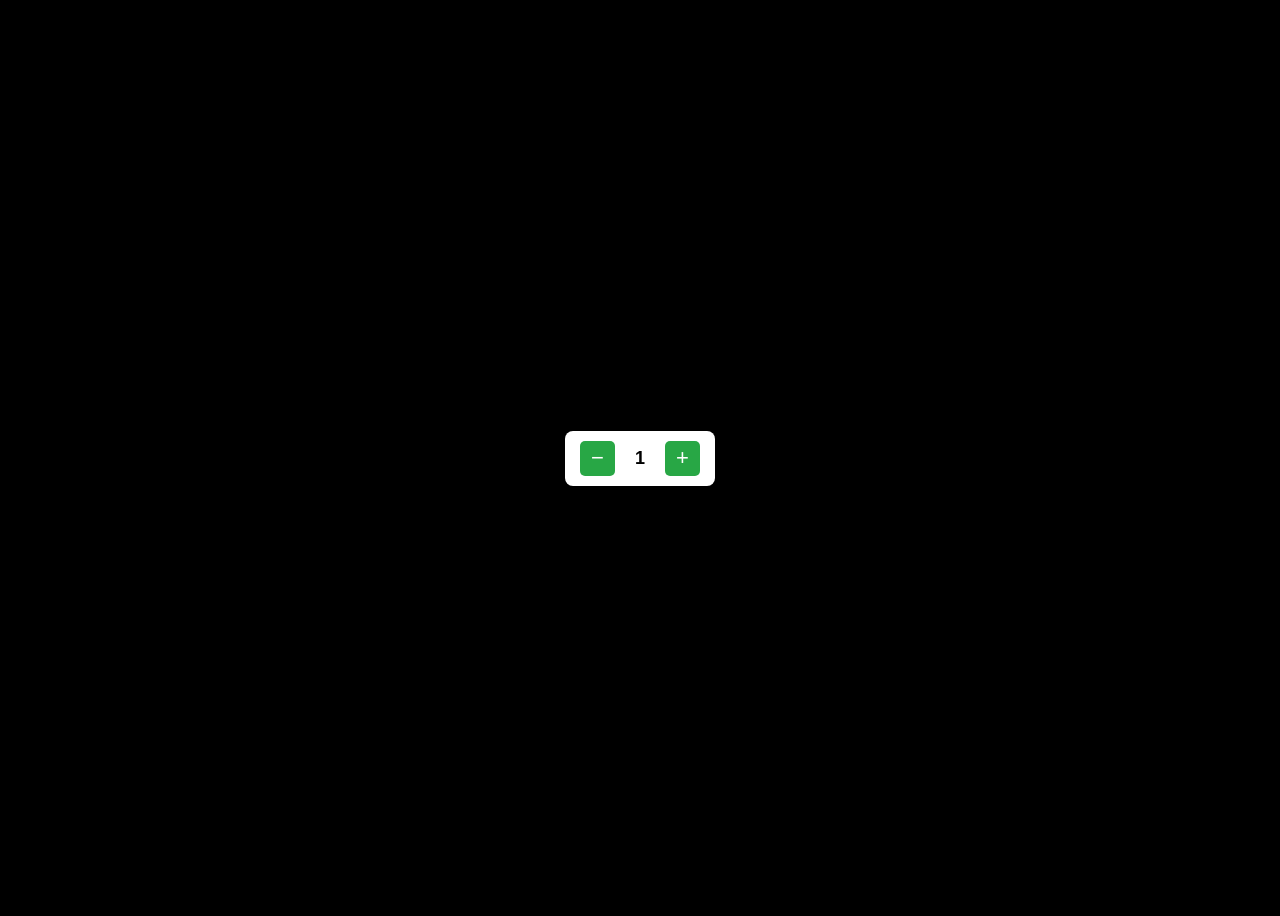
<file: index.html>
<!DOCTYPE html>
<html>
<head>
    <title>Add to Cart</title>
    <link rel="stylesheet" href="style.css">
</head>
<body>

    <div class="cart">
        <button id="sub" class="btn">−</button>
        <span id="out">1</span>
        <button id="add" class="btn">+</button>
    </div>
    <script src="script.js"></script>

</body>
</html>
</file>
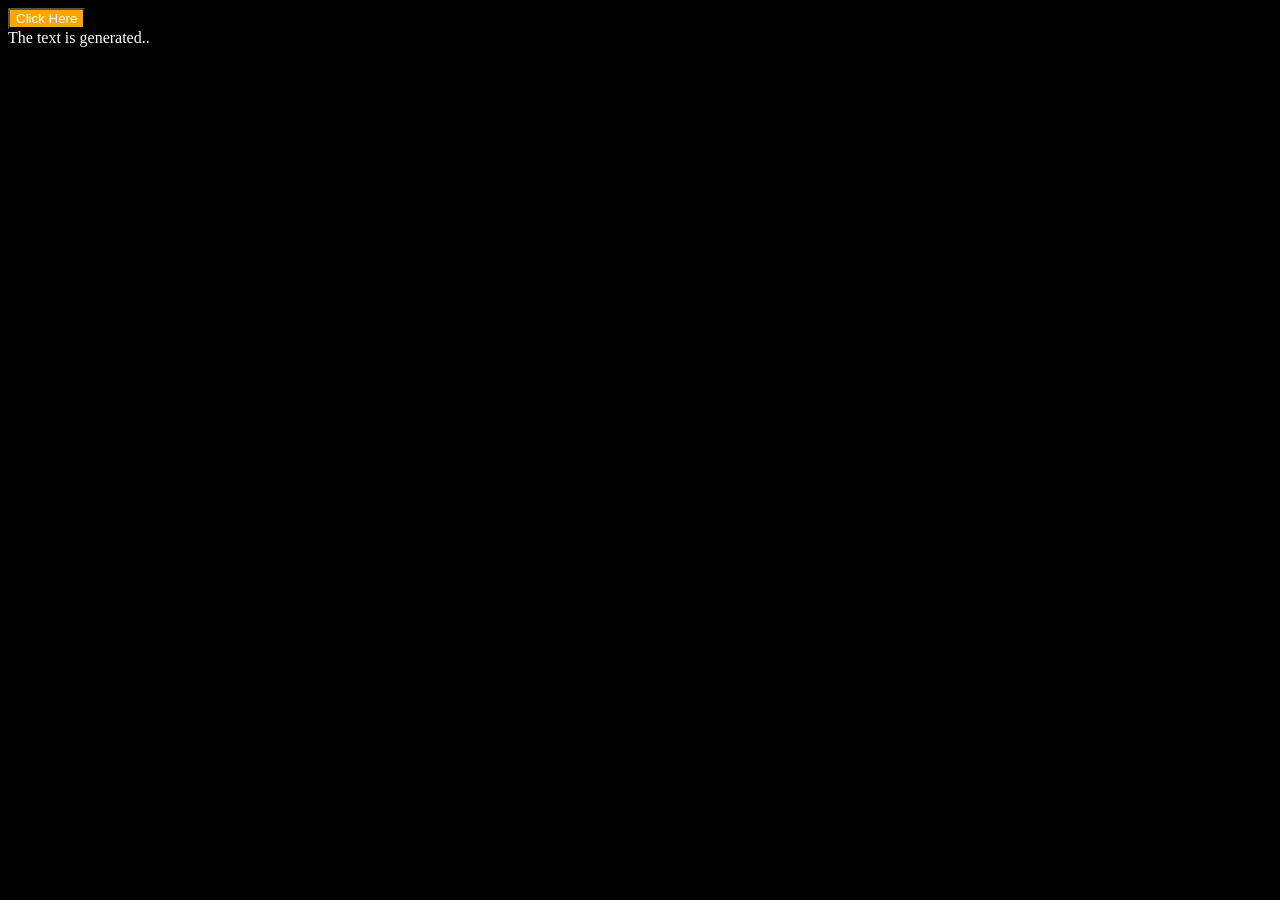
<file: day18.html>
<!DOCTYPE html>
<html lang="en">
<head>
    <meta charset="UTF-8">
    <meta name="viewport" content="width=device-width, initial-scale=1.0">
    <title>Document</title>
    <link rel="stylesheet" href="day18.css">
</head>
<body>
    <button id="main">Click Here </button>
    <div id="box">The text is generated..</div>
    <script src="day18.js"></script>
</body>
</html>
</file>
<file: style.css>
body {
    font-family: Arial, sans-serif;
    display: flex;
    justify-content: center;
    align-items: center;
    height: 100vh;
    /* background-color: #f4f4f4; */
    background-color: black;
}

.cart {
    display: flex;
    align-items: center;
    gap: 20px;
    background: white;
    padding: 10px 15px;
    border-radius: 8px;
}

.btn {
    width: 35px;
    height: 35px;
    border: none;
    border-radius: 5px;
    background-color: #28a745;
    color: white;
    font-size: 22px;
    cursor: pointer;
}

.cart span {
    font-size: 18px;
    font-weight: bold;
}
</file>
<file: day18.css>
*{
    background-color: black;
    color:white;
}
button{
    background-color: orange;
    
}
.btnclr{
    background-color: aqua;
}
</file>
